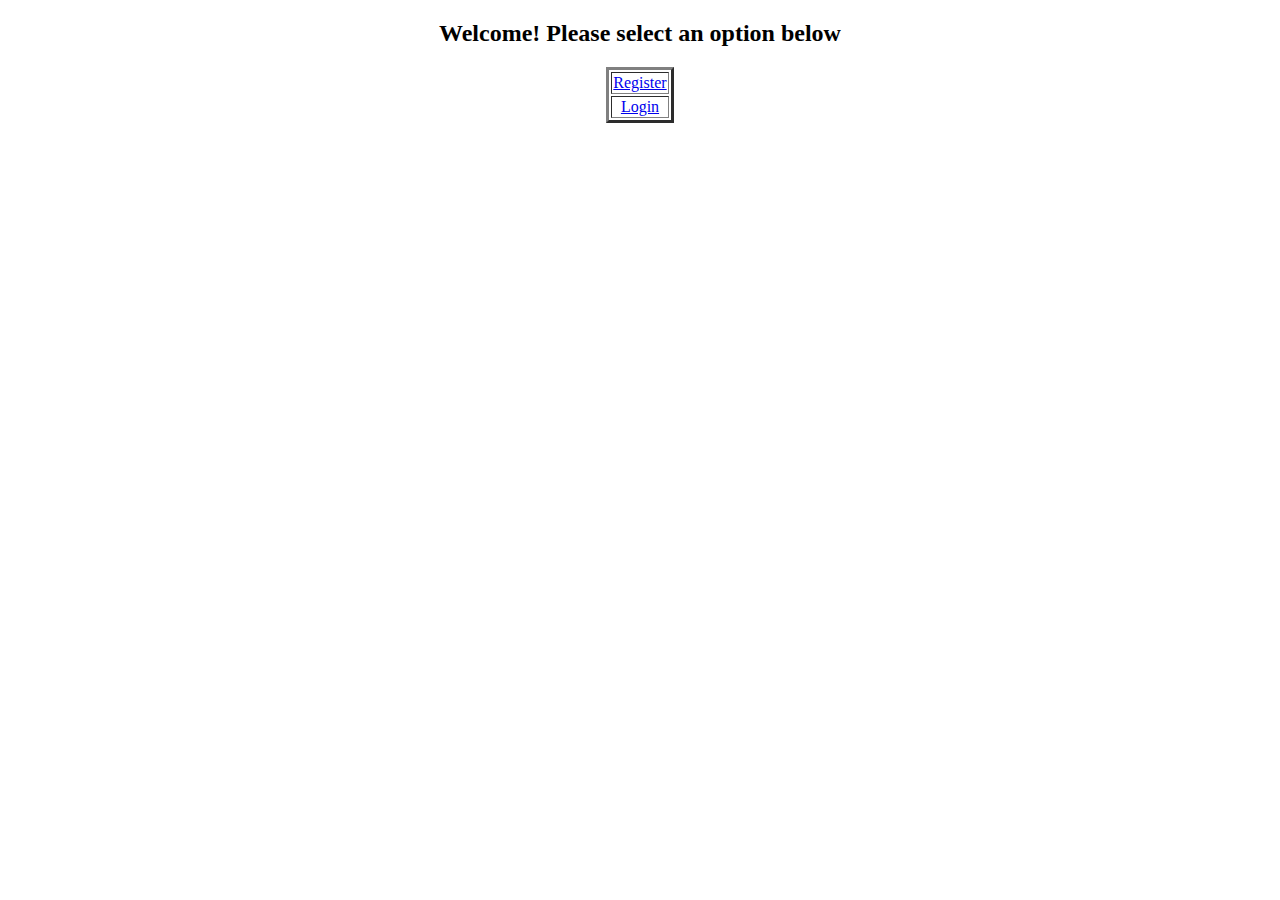
<file: FinalSite/index.html>
<!DOCTYPE html>
<html>
<link rel="stylesheet" href="Index.css">
<body style="text-align: center;">
	<div class="bgimg">

		<h2>Welcome! Please select an option below</h2>

		<table align="center" border="3">
			<tr>
				<td style="background-color: #FFFFFF"><a
					href="registerpage.html">Register </a></td>
			</tr>
			<tr>
				<td style="background-color: #FFFFFF"><a href="loginpage.html">Login</a></td>
			</tr>
		</table>
	</div>
</html>
</file>
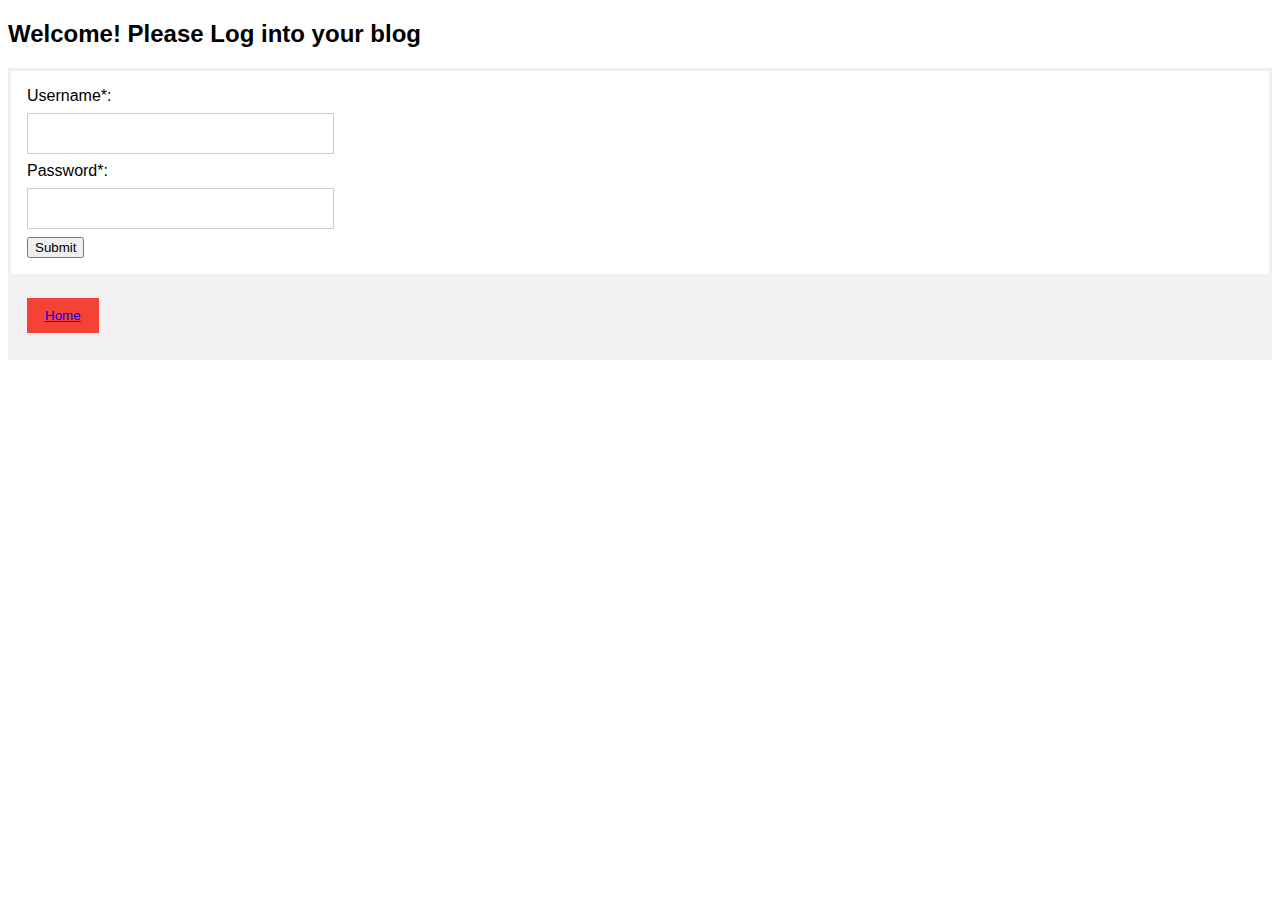
<file: FinalSite/loginpage.html>
<!DOCTYPE html>
<html>
<link rel="stylesheet" href="loginPage.css">
<body>

<h2>Welcome! Please Log into your blog</h2>

<form action="loginhandler.php" method="post">
  <div class="container">
   Username*:<br> 
		<input type="text" name="userName"><br>
		Password*:<br>
		<input type="text" name="Password"><br>		 
		<input type="Submit" name="submit">
  </div>

  <div class="container" style="background-color:#f1f1f1">
    <button type="button" class="cancelbtn"> <a href= "index.html">Home</a></button>
  </div>
</form>
</body>
</html>
</file>
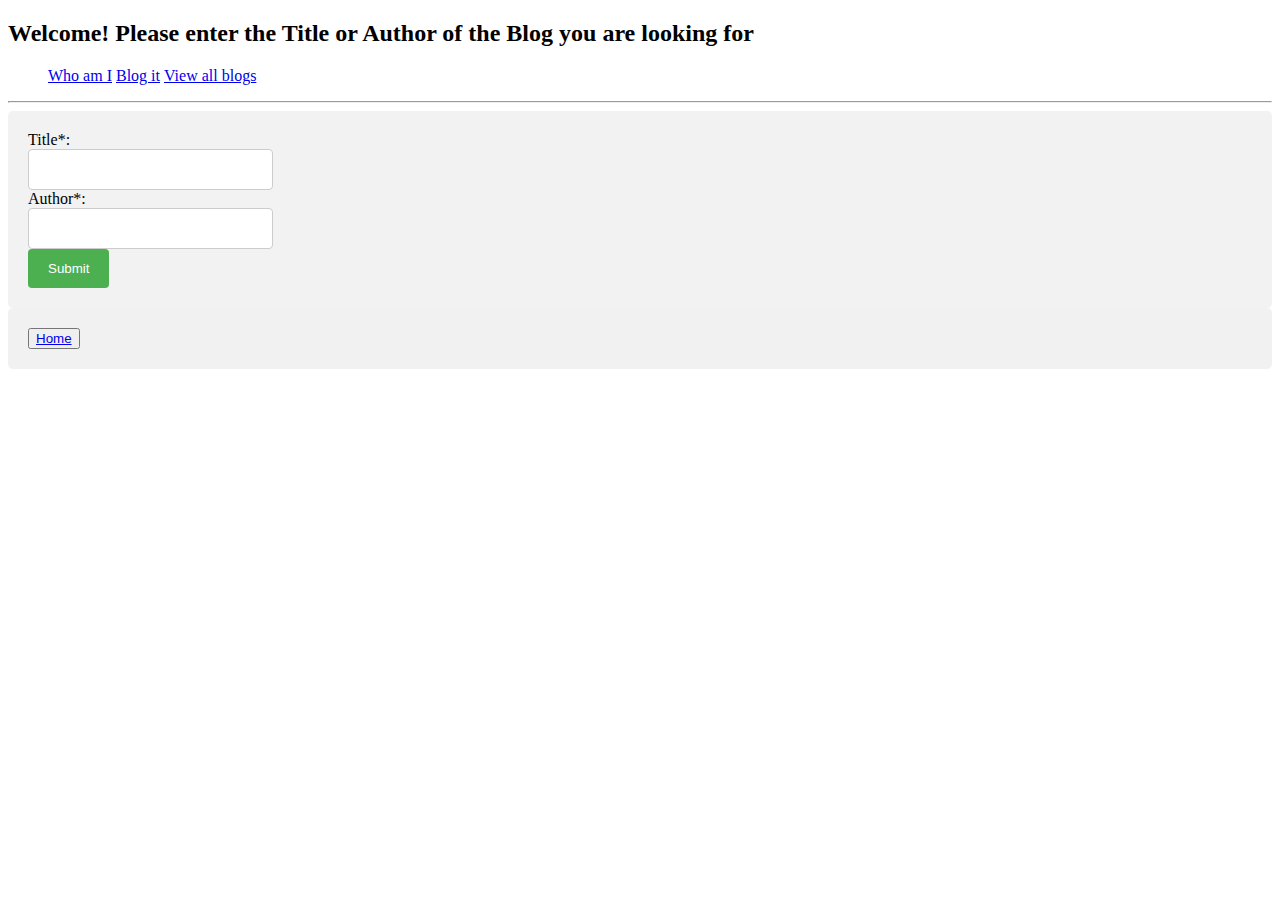
<file: FinalSite/searchBlogs.html>
<!DOCTYPE html>
<html>
<link rel="stylesheet" href="searchBlogs.css">
<body>

	<h2>Welcome! Please enter the Title or Author of the Blog you are looking for</h2>
	<ul>
	<li style="display: inline;"><a href="whoAmI.php">Who am I</a></li>	
	
	<li style="display: inline;"><a href="blogpost.html">Blog it</a></li>
	
	<li style="display: inline;"><a href="makeBlogRequest.php">View all blogs</a></li>
	
	</ul>
	<hr>
	<form action="searchBlogHandler.php" method="post">
		<div class="container">
			Title*:<br> <input 
			type="text" name="Title"><br>

			Author*:<br> <input
				type="text" name="Content"><br> 
				<input type="Submit" name="submit"> <br>
		</div>

		<div class="container" style="background-color: #f1f1f1">
			<button type="button" class="cancelbtn">
				<a href="index.html">Home</a>
			</button>
		</div>
	</form>
</body>
</html>
</file>
<file: FinalSite/Index.css>
body{
	background-image: url(https://cdn.discordapp.com/attachments/655281457849434113/655334138567589918/137831.jpg);
  height: 100%;
  margin: 0;
}
</file>
<file: FinalSite/loginPage.css>
body {font-family: Arial, Helvetica, sans-serif;}
form {border: 3px solid #f1f1f1;}

input[type=text], input[type=password] {
  width: 25%;
  padding: 12px 20px;
  margin: 8px 0;
  display: inline-block;
  border: 1px solid #ccc;
  box-sizing: border-box;
}

button {
  background-color: #626567;
  color: white;
  padding: 14px 20px;
  margin: 8px 0;
  border: none;
  cursor: pointer;
  width: 25%;
}

button:hover {
  opacity: 0.8;
}

.cancelbtn {
  width: auto;
  padding: 10px 18px;
  background-color: #f44336;
}
.container {
  padding: 16px;
}

span.psw {
  float: right;
  padding-top: 16px;
}
</file>
<file: FinalSite/searchBlogs.css>
* {
  box-sizing: border-box;
}

input[type=text], select, textarea {
  width: 20%;
  padding: 12px;
  border: 1px solid #ccc;
  border-radius: 4px;
  resize: vertical;
}

label {
  padding: 12px 12px 12px 0;
  display: inline-block;
}

input[type=submit] {
  background-color: #4CAF50;
  color: white;
  padding: 12px 20px;
  border: none;
  border-radius: 4px;
  cursor: pointer;
  position: right;
}

input[type=submit]:hover {
  background-color: #45a049;
}

.container {
  border-radius: 5px;
  background-color: #f2f2f2;
  padding: 20px;
}

/* Clear floats after the columns */
.row:after {
  content: "";
  display: table;
  clear: both;
}

/* Responsive layout - when the screen is less than 600px wide, make the two columns stack on top of each other instead of next to each other */
@media screen and (max-width: 600px) {
  .col-25, .col-75, input[type=submit] {
    width: 100%;
    margin-top: 0;
  }
}
</file>
